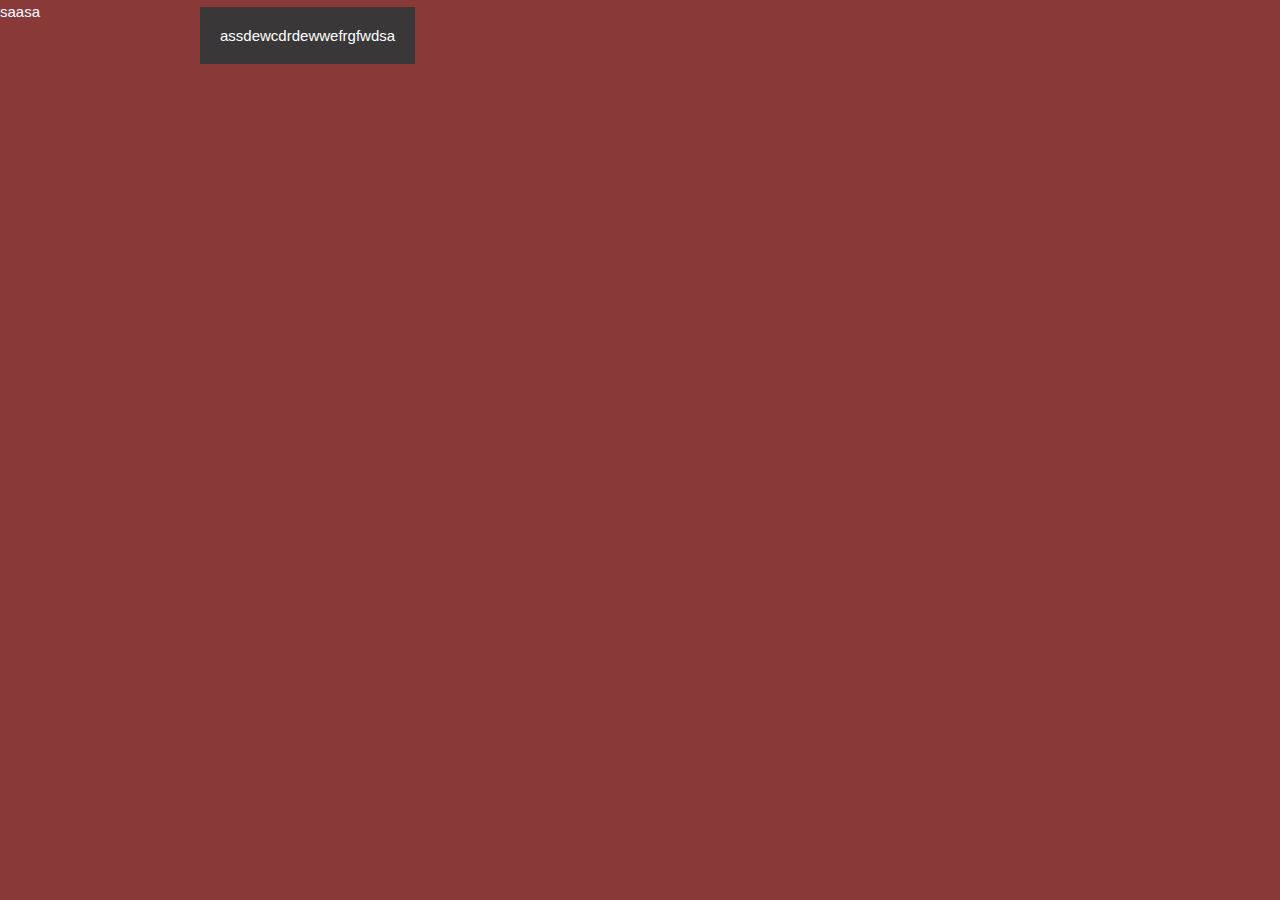
<file: index.html>
<!DOCTYPE html>
<html lang="ru">
<head>
    <meta charset="UTF-8">
    <meta http-equiv="X-UA-Compatible" content="IE=edge">
    <meta name="viewport" content="width=device-width, initial-scale=1.0">
    <link rel="shortcut icon" href="img/Unknown.png" type="image/x-icon">
    <link rel="stylesheet" href="css/style.css">
    <title>УФАНЕТ БД</title>
</head>
<body>
    saasa
    <div>
    <container>
        assdewcdrdewwefrgfwdsa
    </container>
    </div>
</body>
</html>
</file>
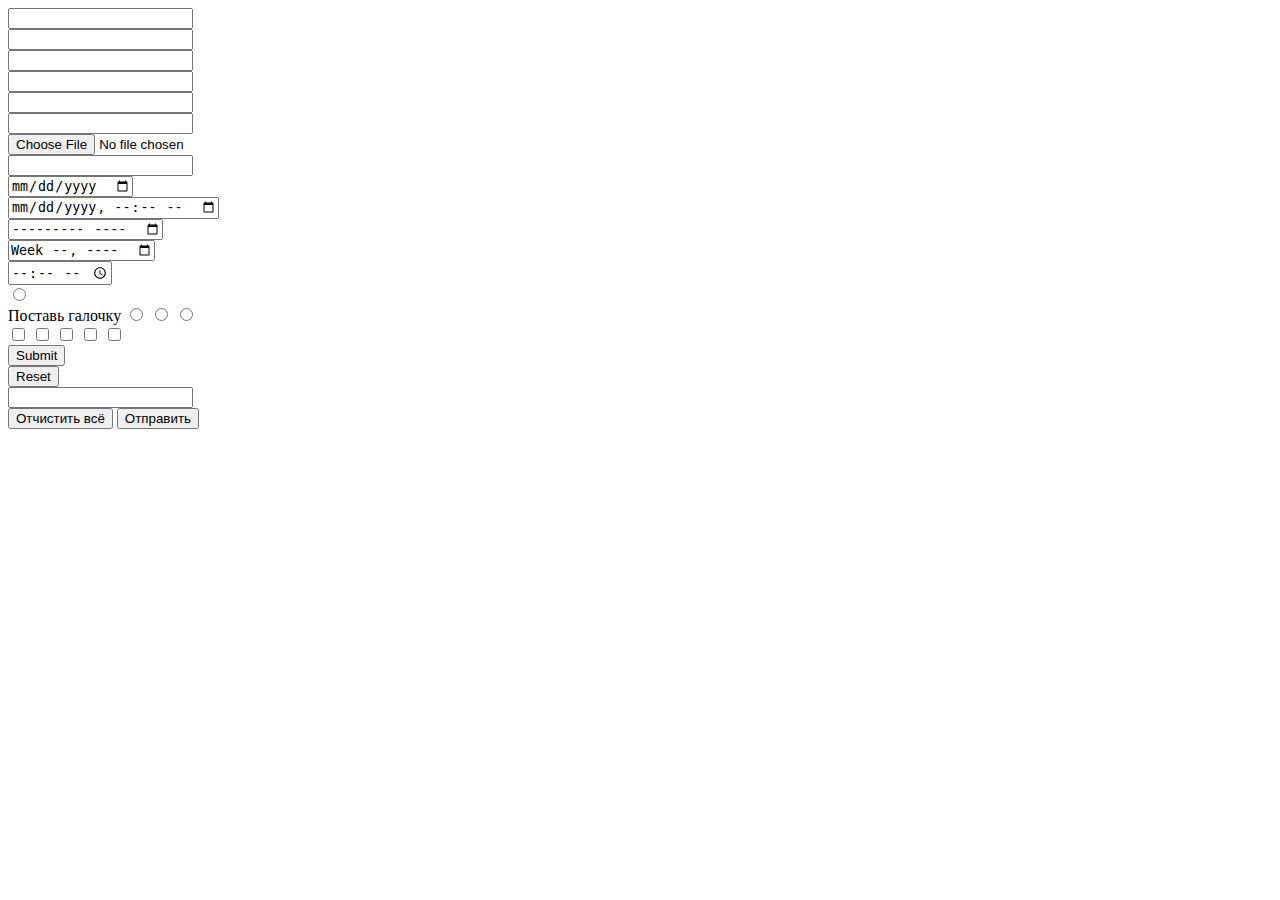
<file: Для сайтов/index.html>
<!DOCTYPE html>
<html lang="ru">

<head>
  <meta charset="UTF-8">
  <meta http-equiv="X-UA-Compatible" content="IE=edge">
  <meta name="viewport" content="width=device-width, initial-scale=1.0">
  <link rel="shortcut icon" href="tab-icon.ico" type="image/x-icon">
  <title>HTML lesson 12</title>
</head>

<body>
  <form>
    <input type="text">
    <br>
    <input type="number">
    <br>
    <input type="password">
    <br>
    <input type="tel">
    <br>
    <input type="email">
    <br>
    <input type="search">
    <br>
    <input type="file">
    <br>
    <input type="url">
    <br>
    <input type="date">
    <br>
    <input type="datetime-local">
    <br>
    <input type="month">
    <br>
    <input type="week">
    <br>
    <input type="time">
    <br>
    <input type="radio">
    <br>
    <label>Поставь галочку
      <input type="radio" name="name1">
      <input type="radio" name="name1">
      <input type="radio" name="name1">
    </label>
    <br>
    <input type="checkbox">
    <input type="checkbox">
    <input type="checkbox">
    <input type="checkbox">
    <input type="checkbox">
    <br>
    <input type="submit">
    <br>
    <input type="reset">
    <br>
    <input list="list1">
    <datalist id="list1">
      <option value="val1"></option>
      <option value="val2"></option>
      <option value="val3"></option>
      <option value="val4"></option>
    </datalist>
    <br>
    <button type="reset">Отчистить всё</button>
    <button type="submit">Отправить</button>
  </form>
</body>

</html>
</file>
<file: css/style.css>
body{
    margin: 0;
    background-color: #8a3939;
    padding: 0px;
    font-family: 'Montserrat', sans-serif;
    font-size: 15px;
    color: #fff;
    line-height: 1.6;
  
  }

container{
  margin: 200px;
  width: 100px;
  padding: 20px;
    background-color: #393737;
}
</file>
